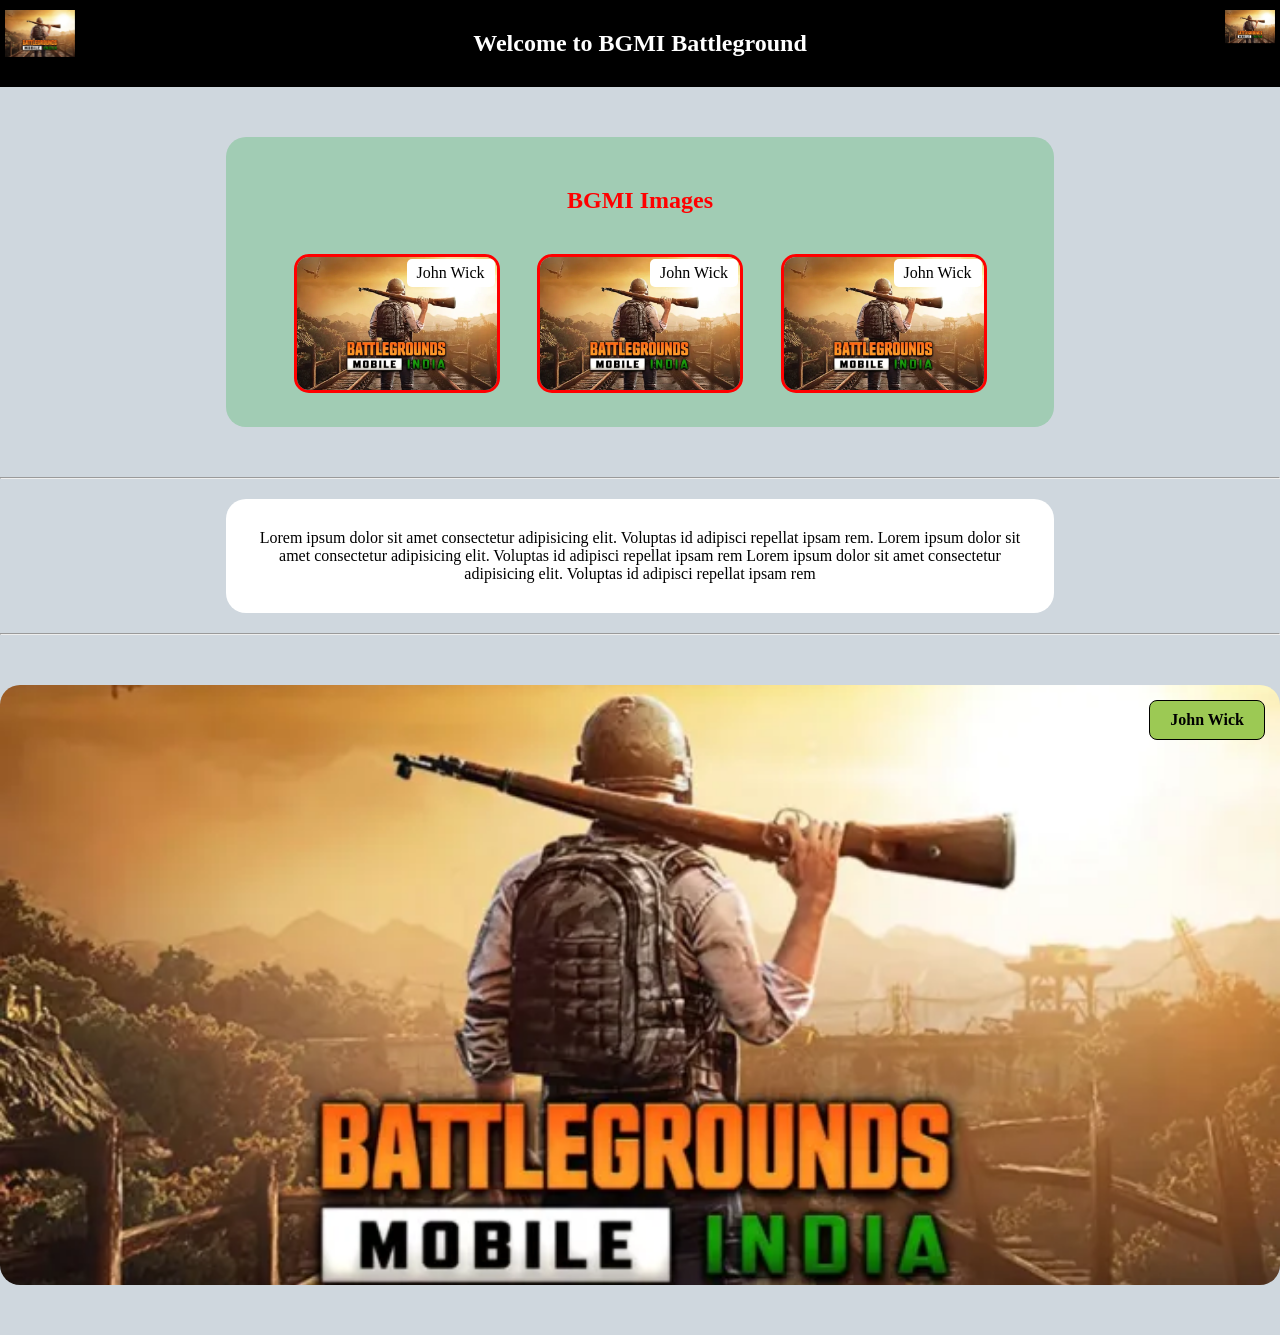
<file: index.html>
<!DOCTYPE html>
<html lang="en">
<head>
    <meta charset="UTF-8">
    <meta name="viewport" content="width=device-width, initial-scale=1.0">
    <title>BGMI Battleground</title>
    <link rel="stylesheet" href="style.css">
</head>
<body>

    <nav>
        <h1>Welcome to BGMI Battleground</h1>
       <img src="BGMI.webp" class="logo-1" alt="Logo">
        <img src="BGMI.webp" class="logo-2" alt="Logo">
    </nav>

    <div class="container">
        <h2>BGMI Images</h2>

        <div class="images">
            <div class="image-box">
                <img src="BGMI.webp" alt="BGMI">

                <a href="bgmiimage.html" class="img-btn">
                    John Wick
                </a>
            </div>

            <div class="image-box">
                <img src="BGMI.webp" alt="BGMI">

                <a href="https://www.youtube.com" target="_blank" class="img-btn">
                    John Wick
                </a>
            </div>

            <div class="image-box">
                <img src="BGMI.webp" alt="BGMI">

                <a href="bgmiimage.html" class="img-btn">
                    John Wick
                </a>
            </div>

        </div>
    </div>

    <hr>

    <p class="description">
        Lorem ipsum dolor sit amet consectetur adipisicing elit.
        Voluptas id adipisci repellat ipsam rem. Lorem ipsum dolor sit amet consectetur adipisicing elit.
        Voluptas id adipisci repellat ipsam rem Lorem ipsum dolor sit amet consectetur adipisicing elit.
        Voluptas id adipisci repellat ipsam rem
    </p>

    <hr>

    <div class="hero-image-box">
        <img src="BGMI.webp" alt="BGMI">

        <a href="https://www.youtube.com" target="_blank" class="hero-btn">
            John Wick
        </a>
    </div>

</body>
</html>
</file>
<file: style.css>
body{
    margin: 0;
    background-color: #cfd7de;
}

nav{
    background-color: black;
    color: white;
    text-align: center;
    padding: 10px;
}

.logo-1{
    width: 70px;
    position: fixed;
    left: 5px;
    top: 10px;
}

.logo-2{
    width: 50px;
    position: fixed;
    right: 5px;
    top: 10px;
}

.container{
    width: 60%;
    background-color: rgb(161, 204, 180);
    margin: 50px auto;
    border-radius: 20px;
    padding: 30px;
    text-align: center;
    color: red;
}

.images{
    display: flex;
    justify-content: space-evenly;
    margin-top: 40px;
}

.images img{
    width: 200px;
    border: 3px solid red;
    border-radius: 15px;
}

.description{
    width: 60%;
    background-color: white;
    margin: 20px auto;
    border-radius: 20px;
    padding: 30px;
    text-align: center;
    color: black;
}

.image-box{
    position: relative;
    display: inline-block;
}

.img-btn{
    position: absolute;
    top: 5px;
    right: 5px;
    padding: 5px 10px;
    border: none;
    border-radius: 5px;
    cursor: pointer;
    background: white;
    color: black;
    text-decoration: none;
    display: inline-block;
}

.hero-image-box{
    width: 100%;
    height: 600px;
    margin: 50px auto;
    position: relative;
    overflow: hidden;
    border-radius: 20px;
}

.hero-image-box img{
    width: 100%;
    height: 100%;
    object-fit: cover;
    display: block;
}

.hero-btn{
    position: absolute;
    top: 15px;
    right: 15px;
    padding: 10px 20px;
    background: rgb(156, 201, 84);
    color: black;
    text-decoration: none;
    border-radius: 8px;
    font-weight: bold;
    border: 1.6px solid black;
}
</file>
<file: bgmi.css>
body{
    margin: 0;
    background-color: #cfd7de;
}

nav{
    background-color: black;
    color: white;
    text-align: center;
    padding: 10px;
}

.logo-1{
    width: 70px;
    position: fixed;
    left: 5px;
    top: 10px;
}

.logo-2{
    width: 50px;
    position: fixed;
    right: 5px;
    top: 10px;
}

.container{
    width: 60%;
    background-color: rgb(161, 204, 180);
    margin: 50px auto;
    border-radius: 20px;
    padding: 30px;
    text-align: center;
    color: red;
}

.images{
    display: flex;
    justify-content: space-evenly;
    margin-top: 40px;
}

.images img{
    width: 200px;
    border: 3px solid red;
    border-radius: 15px;
}

.description{
    width: 60%;
    background-color: white;
    margin: 20px auto;
    border-radius: 20px;
    padding: 30px;
    text-align: center;
    color: black;
}

.image-box{
    position: relative;
    display: inline-block;
}

.img-btn{
    position: absolute;
    top: 5px;
    right: 5px;
    padding: 5px 10px;
    border: none;
    border-radius: 5px;
    cursor: pointer;
    background: white;
    color: black;
    text-decoration: none;
    display: inline-block;
}

.hero-image-box{
    width: 100%;
    height: 600px;
    margin: 50px auto;
    position: relative;
    overflow: hidden;
    border-radius: 20px;
}

.hero-image-box img{
    width: 100%;
    height: 100%;
    object-fit: cover;
    display: block;
}

.hero-btn{
    position: absolute;
    top: 15px;
    right: 15px;
    padding: 10px 20px;
    background: rgb(156, 201, 84);
    color: black;
    text-decoration: none;
    border-radius: 8px;
    font-weight: bold;
    border: 1.6px solid black;
}
</file>
